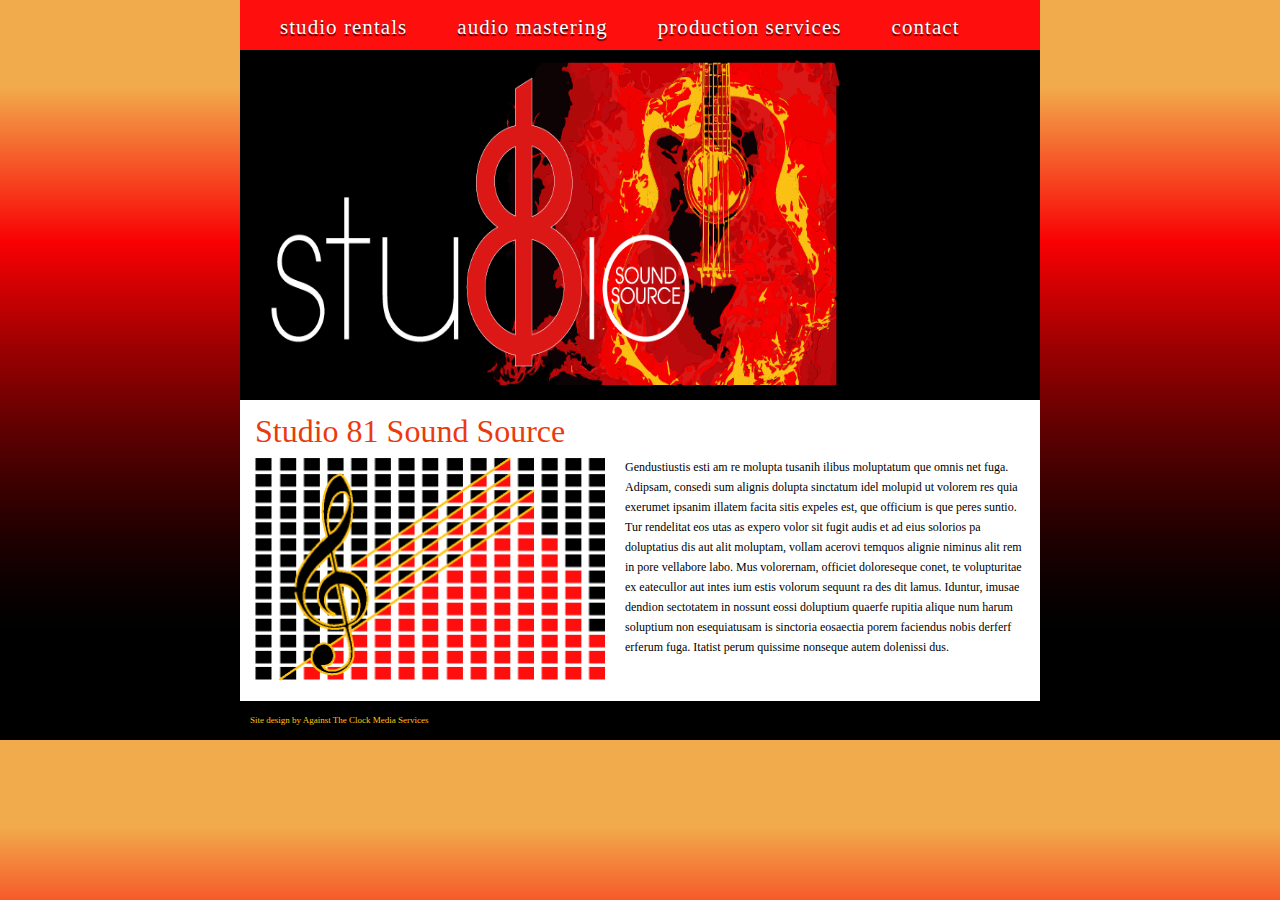
<file: project8/index.html>
<!doctype html>
<html>
<head>
<meta charset="UTF-8">
<title>Untitled Document</title>
<link href="main.css" rel="stylesheet" type="text/css">
<link href="site-design.css" rel="stylesheet" type="text/css">
</head>

<body>
<nav class="nav-bkg">
  <ul>
    <li>studio rentals</li>
    <li>audio mastering</li>
    <li>production services</li>
    <li>contact</li>
  </ul>
</nav>

   <header class="header-bkg"><img src="Header.png" width="580" height="326"  alt=""/></header>

   <section class="main-text">
    <h1>Studio 81 Sound Source</h1>
  <img src="home-feature.png" width="341" height="224"  alt=""/>
    <p>Gendustiustis esti am re molupta tusanih ilibus moluptatum que omnis net fuga. Adipsam, consedi sum alignis dolupta sinctatum idel molupid ut volorem res quia exerumet ipsanim illatem facita sitis expeles est, que officium is que peres suntio. Tur rendelitat eos utas as expero volor sit fugit audis et ad eius solorios pa doluptatius dis aut alit moluptam, vollam acerovi temquos alignie niminus alit rem in pore vellabore labo. Mus volorernam, officiet doloreseque conet, te volupturitae ex eatecullor aut intes ium estis volorum sequunt ra des dit lamus. Iduntur, imusae dendion sectotatem in nossunt eossi doluptium quaerfe rupitia alique num harum soluptium non esequiatusam is sinctoria eosaectia porem faciendus nobis derferf erferum fuga. Itatist perum quissime nonseque autem dolenissi dus.</p>
</section>

<footer class="footer-bkg">Site design by Against The Clock Media Services</footer>
</body>
</html>
</file>
<file: project8/main.css>
@charset "UTF-8";
body {
	width: 800px;
	margin: 0px auto 0px auto;
}
nav {
	width: 790px;
	height: 30px;
	padding: 10px 10px 10px 0px;
	margin: 0px auto 0px auto;
	float: left;

}
header {
	width: 780px;
	min-height: 350px;
	margin: 0px auto 0px auto;
	padding: 0px 10px 0px 10px;
	background: rgba(0,0,0,1.00);
	background-position: bottom right;
	background-repeat: no-repeat;
	float: left;
}
header img {
	margin: 10px;
}

footer {
	width: 780px;
	margin: 0px auto 0px auto;
	padding: 10px;
	clear: both;
	float: left;
}

.main-text {
	width: 770px;
	margin: 0px auto 0px auto;
	padding: 10px 15px 10px 15px;
	float: left;
}

.main-text img {
	float: left;
	width: 350px;
	padding: 0px 20px 10px 0px;
	margin: 0px;
}
nav ul {
	width: 800px;
	margin: 0px auto 0px auto;
	text-align: left;
}
nav ul li {
	list-style-type: none;
	display: block;
	margin-right: 50px;
	float: left;
}
h1 {
	font-weight: normal;
	margin: 10px 0px 15px 0px;
}
</file>
<file: project8/site-design.css>
@charset "utf-8";
	.main-text
{
	background : #FFFFFF;
	background : rgba(255, 255, 255, 1);
}
.home-feature
{
	background-image : url(home-feature.png);
	background-repeat : no-repeat;
}
.footer_-bkg
{
	background-image : url(footer_-bkg.png);
	background-repeat : no-repeat;
}
body
{
	background : -moz-linear-gradient(50% 0% -90deg,rgba(242, 171, 76, 1) 11.69%,rgba(249, 0, 3, 1) 32.73%,rgba(231, 0, 3, 1) 35.4%,rgba(162, 0, 2, 1) 46.1%,rgba(104, 0, 1, 1) 56.23%,rgba(60, 0, 1, 1) 65.49%,rgba(28, 0, 0, 1) 73.72%,rgba(8, 0, 0, 1) 80.61%,rgba(1, 0, 0, 1) 85.32%,rgba(0, 0, 0, 1) 100%,rgba(255, 255, 255, 1) 100%);
	background : -webkit-linear-gradient(-90deg, rgba(242, 171, 76, 1) 11.69%, rgba(249, 0, 3, 1) 32.73%, rgba(231, 0, 3, 1) 35.4%, rgba(162, 0, 2, 1) 46.1%, rgba(104, 0, 1, 1) 56.23%, rgba(60, 0, 1, 1) 65.49%, rgba(28, 0, 0, 1) 73.72%, rgba(8, 0, 0, 1) 80.61%, rgba(1, 0, 0, 1) 85.32%, rgba(0, 0, 0, 1) 100%, rgba(255, 255, 255, 1) 100%);
	background : -webkit-gradient(linear,50% 0% ,50% 100% ,color-stop(0.1169,rgba(242, 171, 76, 1) ),color-stop(0.3273,rgba(249, 0, 3, 1) ),color-stop(0.354,rgba(231, 0, 3, 1) ),color-stop(0.461,rgba(162, 0, 2, 1) ),color-stop(0.5623,rgba(104, 0, 1, 1) ),color-stop(0.6549,rgba(60, 0, 1, 1) ),color-stop(0.7372,rgba(28, 0, 0, 1) ),color-stop(0.8061,rgba(8, 0, 0, 1) ),color-stop(0.8532,rgba(1, 0, 0, 1) ),color-stop(1,rgba(0, 0, 0, 1) ),color-stop(1,rgba(255, 255, 255, 1) ));
	background : -o-linear-gradient(-90deg, rgba(242, 171, 76, 1) 11.69%, rgba(249, 0, 3, 1) 32.73%, rgba(231, 0, 3, 1) 35.4%, rgba(162, 0, 2, 1) 46.1%, rgba(104, 0, 1, 1) 56.23%, rgba(60, 0, 1, 1) 65.49%, rgba(28, 0, 0, 1) 73.72%, rgba(8, 0, 0, 1) 80.61%, rgba(1, 0, 0, 1) 85.32%, rgba(0, 0, 0, 1) 100%, rgba(255, 255, 255, 1) 100%);
	background : -ms-linear-gradient(-90deg, rgba(242, 171, 76, 1) 11.69%, rgba(249, 0, 3, 1) 32.73%, rgba(231, 0, 3, 1) 35.4%, rgba(162, 0, 2, 1) 46.1%, rgba(104, 0, 1, 1) 56.23%, rgba(60, 0, 1, 1) 65.49%, rgba(28, 0, 0, 1) 73.72%, rgba(8, 0, 0, 1) 80.61%, rgba(1, 0, 0, 1) 85.32%, rgba(0, 0, 0, 1) 100%, rgba(255, 255, 255, 1) 100%);
	-ms-filter: "progid:DXImageTransform.Microsoft.gradient(startColorstr='#F2AB4C', endColorstr='#FFFFFF' ,GradientType=0)";
	background : linear-gradient(180deg, rgba(242, 171, 76, 1) 11.69%, rgba(249, 0, 3, 1) 32.73%, rgba(231, 0, 3, 1) 35.4%, rgba(162, 0, 2, 1) 46.1%, rgba(104, 0, 1, 1) 56.23%, rgba(60, 0, 1, 1) 65.49%, rgba(28, 0, 0, 1) 73.72%, rgba(8, 0, 0, 1) 80.61%, rgba(1, 0, 0, 1) 85.32%, rgba(0, 0, 0, 1) 100%, rgba(255, 255, 255, 1) 100%);
	filter: progid:DXImageTransform.Microsoft.gradient(startColorstr='#F2AB4C',endColorstr='#FFFFFF' , GradientType=0);
}
.nav-bkg
{
	background : #FF0E0E;
	background : rgba(255, 14, 14, 1);
}
.studio81-logo
{
	background-image : url(studio81-logo.png);
	background-repeat : no-repeat;
}
footer
{
	font-family : ATC Onyx;
	font-size : 9px;
	line-height : 19.37px;
	color : #FFC314;
	color : rgb(255, 195, 20);
}
nav
{
	font-family : ATC Onyx;
	font-size : 21px;
	line-height : 34px;
	letter-spacing : 1.05px;
	color : #FFFFFF;
	color : rgb(255, 255, 255);
	text-shadow : 0px 2px 1px rgba(0, 0, 0, 0.75);
}
h1
{
	font-family : ATC Onyx;
	font-size : 32px;
	line-height : 22.05px;
	color : #EA3B0E;
	color : rgb(234, 59, 14);
}
p
{
	font-family : ATC Onyx;
	font-size : 12px;
	line-height : 20px;
}
.nav3
{
	font-family : ATC Onyx;
	font-size : 21px;
	line-height : 34px;
	letter-spacing : 1.05px;
	color : #FFFFFF;
	color : rgb(255, 255, 255);
	text-shadow : 0px 2px 1px rgba(0, 0, 0, 0.75);
}
.nav1
{
	font-family : ATC Onyx;
	font-size : 21px;
	line-height : 34px;
	letter-spacing : 1.05px;
	color : #FFFFFF;
	color : rgb(255, 255, 255);
	text-shadow : 0px 2px 1px rgba(0, 0, 0, 0.75);
}
.nav2
{
	font-family : ATC Onyx;
	font-size : 21px;
	line-height : 34px;
	letter-spacing : 1.05px;
	color : #FFFFFF;
	color : rgb(255, 255, 255);
	text-shadow : 0px 2px 1px rgba(0, 0, 0, 0.75);
}
.header-bkg_00000050645861739722223490000002900599893704964006_
{
	background-image : url(header-bkg_00000050645861739722223490000002900599893704964006_.png);
	background-repeat : no-repeat;
}
</file>
